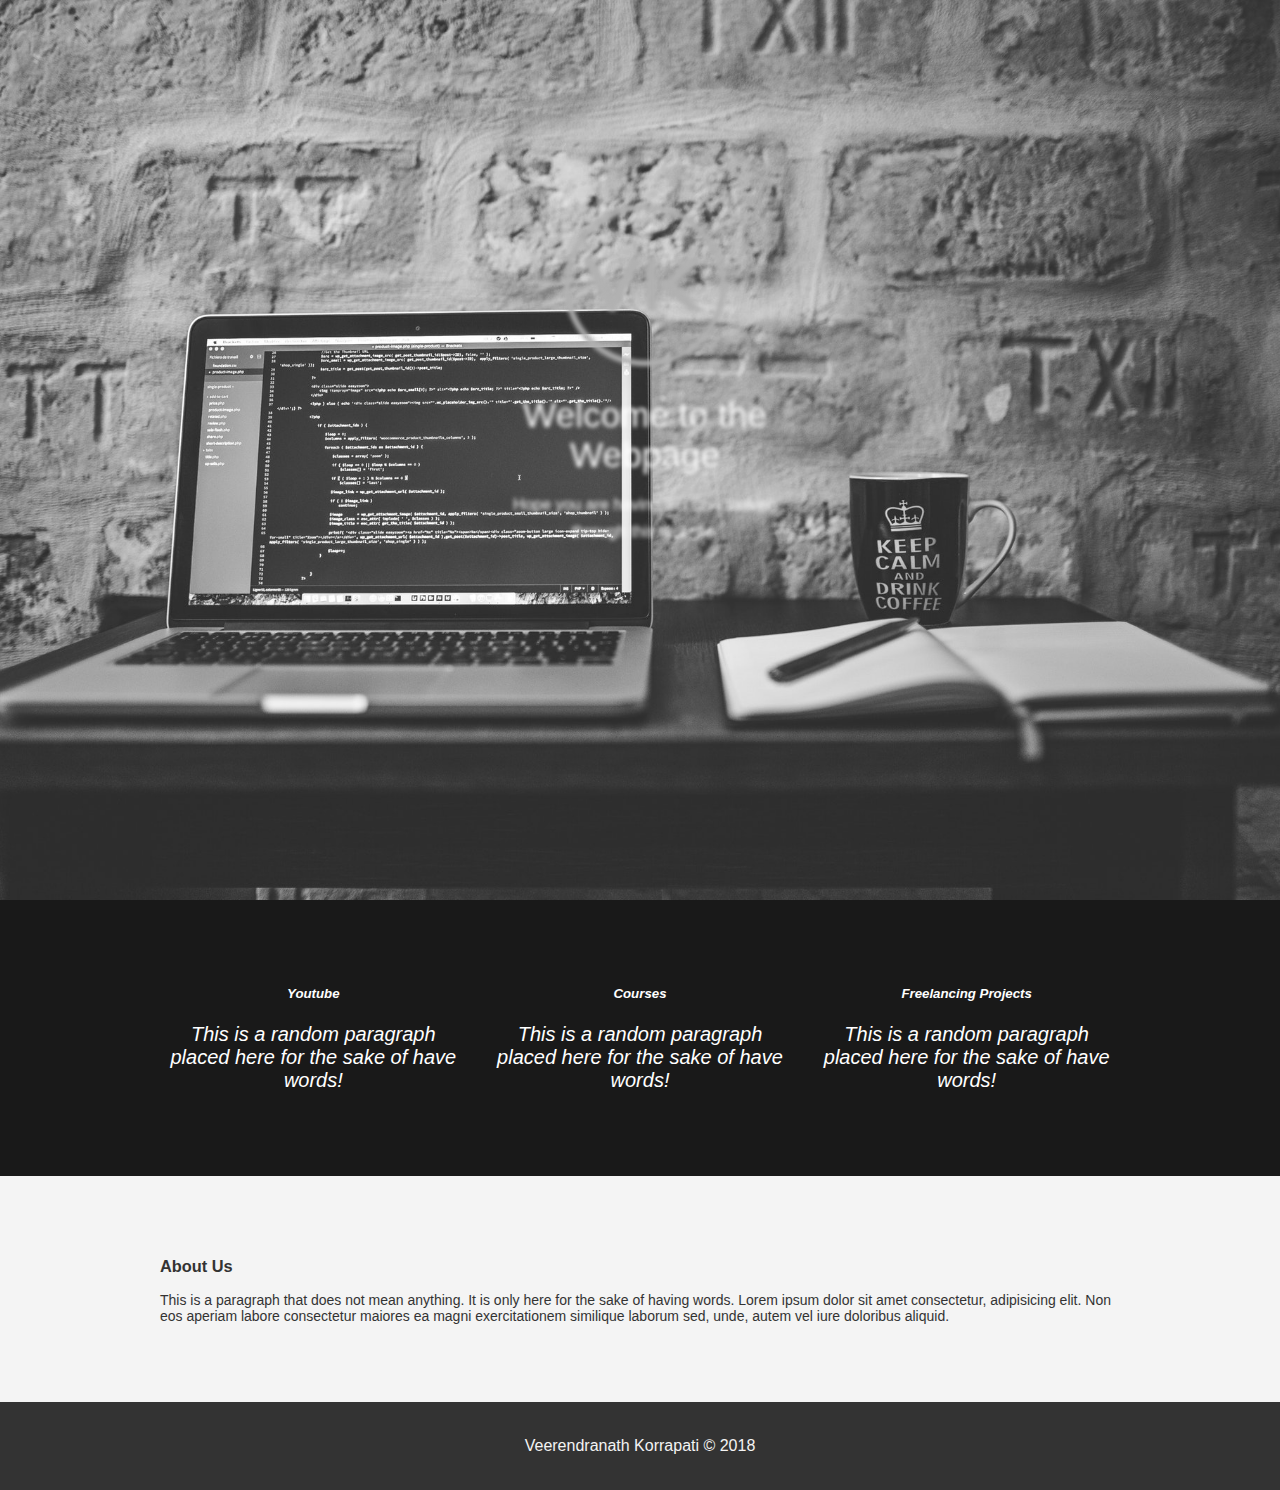
<file: index.html>
<!DOCTYPE html>
<html>
<head>
	<title>Elegant Landing Page</title>

	<!-- got this link from fontawesome.com. This gives the icons that you want. You have to specify the icon you want in a class by saying fa-(name of the icon ex. youtube, facebook etc.) and the size of the icon like fa-(sizex ex. 3x, 4x etc.) -->
	<link rel="stylesheet" href="https://use.fontawesome.com/releases/v5.3.1/css/all.css" integrity="sha384-mzrmE5qonljUremFsqc01SB46JvROS7bZs3IO2EmfFsd15uHvIt+Y8vEf7N7fWAU" crossorigin="anonymous">


	<link rel="stylesheet" type="text/css" href="index.css">
</head>
<body>
	<header class="showcase">
		<div class="content">
			<img src="logo1.png" class="logo" alt="V logo">
			<div class="welcome-text">
				<div class="title">
					Welcome to the Webpage
				</div>
				<div class="text">
					Hope you are having fun time looking through this website. 
				</div>
			</div>
		</div>
	</header>

	<!-- Services -->
	<section class="services">
		<div class="container grid-3 center">
			<div>
				<!-- i tag is used to differentiate words from the surrounding words by styling the text in italic -->
				<!-- this fa-youtube gives you the youtube logo and fa-3x makes it 3 times bigger. -->
				<!-- fab is required for social media icons -->
				<i class="fab fa-youtube fa-3x">
					<h5>Youtube</h5>
					<p class="content-size">This is a random paragraph placed here for the sake of have words! </p>
				</i>
			</div>
			
			<!-- fas required for other icons -->
			<div>
				<i class="fas fa-chalkboard-teacher fa-3x">
					<h5>Courses</h5>
					<p class="content-size">This is a random paragraph placed here for the sake of have words! </p>
				</i>
			</div>

			<div>
				<i class="fas fa-briefcase fa-3x">
					<h5>Freelancing Projects</h5>
					<p class="content-size">This is a random paragraph placed here for the sake of have words! </p>
				</i>
			</div>
		</div>
	</section>

	<section class="about bg-light">
		<div class="container">
			<div class="grid-2"></div>	
				<div class="center">
					<i class="fas fa-laptop-code fa-10x"></i>
				</div>
				<div class="about-size">
					<h3>About Us</h3>
					<p>This is a paragraph that does not mean anything. It is only here for the sake of having words. Lorem ipsum dolor sit amet consectetur, adipisicing elit. Non eos aperiam labore consectetur maiores ea magni exercitationem similique laborum sed, unde, autem vel iure doloribus aliquid.
				</div>
			</div>
		</div>
	</section>


	<footer class="center - bg-dark">
		<p>Veerendranath Korrapati &copy; 2018</p>
	</footer>



</body>
</html>
</file>
<file: index.css>
body{
	background: rgba(0,0,0,0.9);
	margin: 0;
	color: #fff;
	font-family: 'Segoe UI', Tohoma, Geneva, Verdana, sans-serif;

}


.showcase::after{
	content: '';
	/*will take entire browser no matter the size of the browser is*/
	height: 100vh;
	width: 100%;
	background-image: url(code.jpeg);
	background-size: cover;
	background-repeat: no-repeat;
	background-position: center;
	/*block means start from a new line and stretch as far left and right 
	as it can*/
	display: block;
	/*blurs in default state*/
	/*should unblur when we hover over it*/
	filter: blur(5px);
	-webkit-filter: blur(5px);
	/*this showly transitions from blur to normal and visa versa*/
	transition: all 1000ms;
}




.showcase:hover::after{
	filter: blur(0px);
	-webkit-filter: blur(0px);
}


.showcase:hover .content{
	filter: blur(2px);
	-webkit-filter: blur(2px);
}



.content{
	/*this will put the logo and the text, and the image together instead of
	having the logo and the text on top of the image*/
	position: absolute;
	/*but now, the logo and the text is underneath the image
	and you can't see it.*/
	/*add z-index and now it should be over the image*/
	z-index: 1;
	top: 10%;
	left: 50%;
	margin-top: 105px;
	margin-left: -145px;
	width: 300px;
	height: 350px;
	text-align: center;
	/*this transition is added so that the logo and the text 
	floats in from the left to center (margin top and left to top and left*/
	transition: all 1000ms;
}

/*i don't really have to put content before this but its a good practice*/
.content .logo{
 height: 180px;
 width: 180px;
}

.content .title{
	font-size: 2.2rem;
	margin-top: 1rem;
}

.content .text{
	line-height: 1.7;
	margin-top: 1rem;
}

.container{
	max-width: 960px;
	margin: auto;
	overflow: hidden;
	padding: 4rem 1rem;
}

/*we are defining a grid for Youtube, Courses and Freelancing Projects*/
/*we set the display to grid*/

.grid-3{
	display: grid;
	 grid-gap: 20px;
	/*fr means fraction. We created 3 columns now and for each column
	we gave 1/3 of the space. For all three, it will eqaul 1/3 1/3 1/3
	= 3/3 = 100%*/

	grid-template-columns: 1fr 1fr 1fr;
}

.content-size{
	font-size: 20px;
	font-weight: normal;
}

/*this is for the about section. Currently we have the about image on top of the 
paragraph. But we want the image to be on the left and the text to be on
the right. So we create a grid system.
*/
.grid-2 {
	display: grid;
	 grid-gap: 0px;
	/*fr means fraction. We created 2 columns now and for each column
	we gave 1/2 of the space. For all three, it will eqaul 1/2 1/2 = 2/2 
	= 100%*/
	grid-template-columns: repeat(2, 1fr);
}



.about-size{
	font-size: 14px;
}
.center{
	text-align: center;
	margin: auto;
}

.bg-light{
	background: #f4f4f4;
	color: #333;
}

.bg-dark{
	background: #333;
	color: #f4f4f4;
}
footer{
	padding: 2.2rem;
}

footer p{
	margin: 0;
}
</file>
